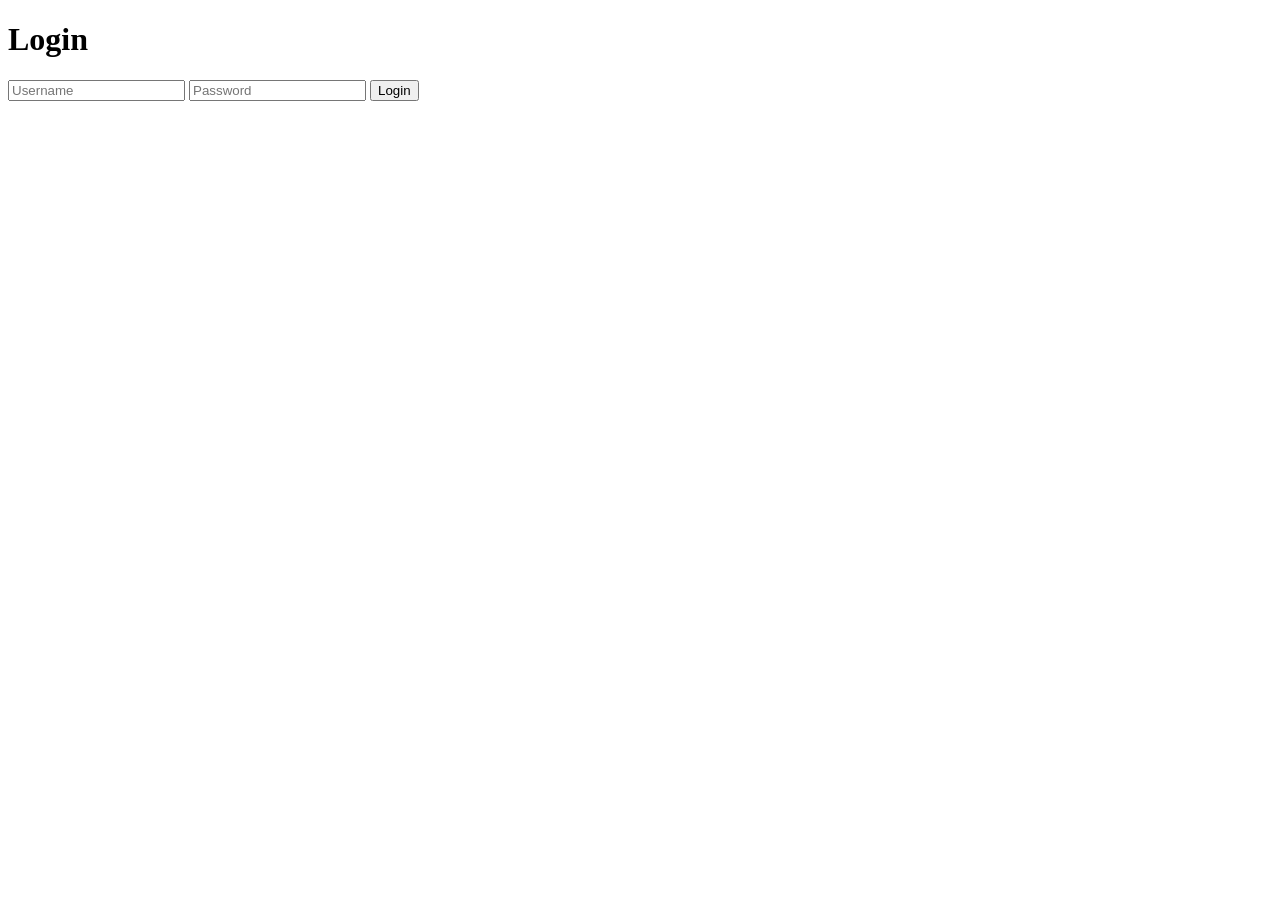
<file: templates/login.html>
<!DOCTYPE html>
<html>
<head>
    <meta charset="UTF-8">
    <title>Login</title>
</head>
<body>
    <h1>Login</h1>
    <form method="POST" action="/login">
        <input type="text" name="username" placeholder="Username" required>
        <input type="password" name="password" placeholder="Password" required>
        <button type="submit">Login</button>
    </form>
</body>
</html>
</file>
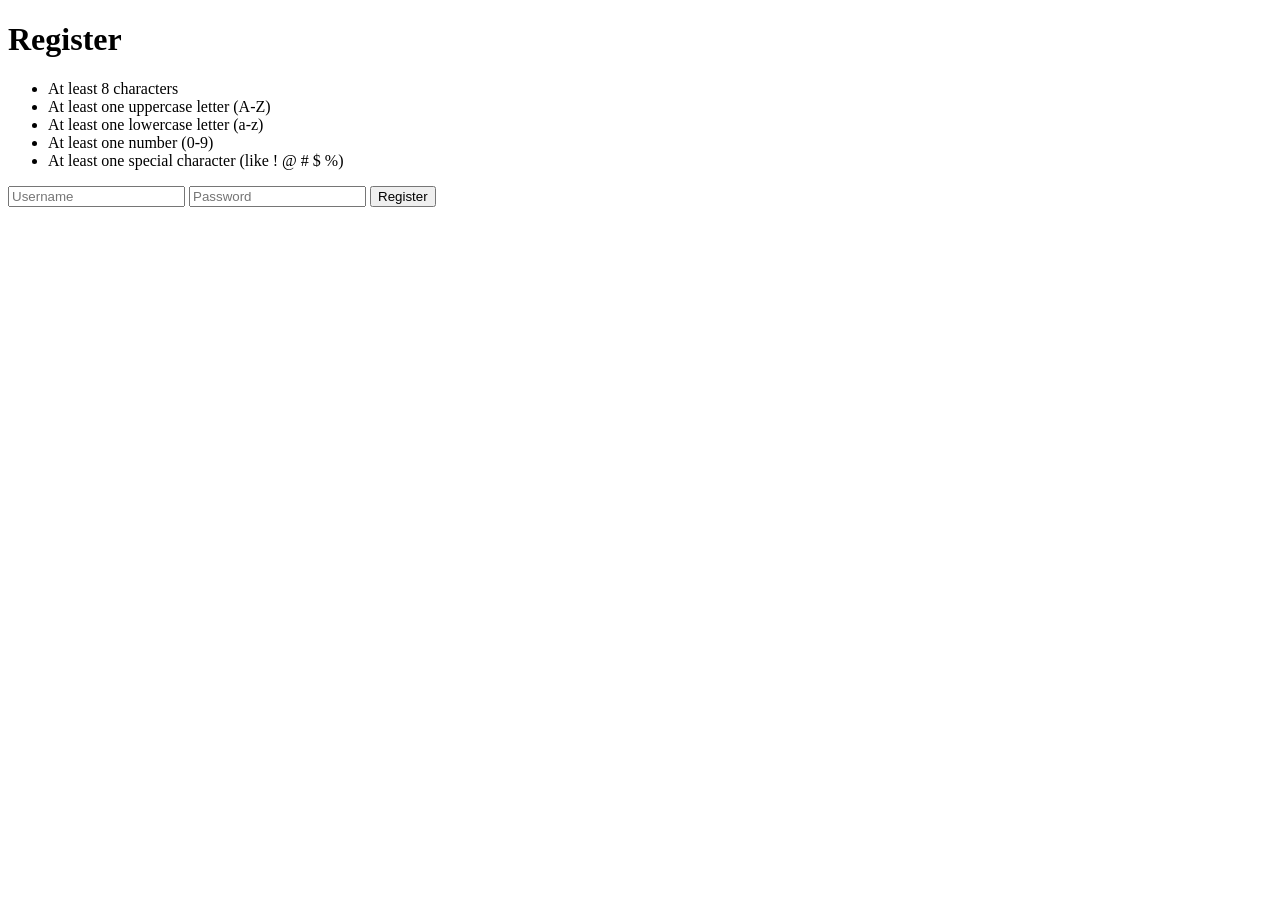
<file: templates/register.html>
<!DOCTYPE html>
<html>
<head>
    <meta charset="UTF-8">
    <title>Register</title>
</head>
<body>
    <h1>Register</h1>
    <ul>
        <li>At least 8 characters</li>
        <li>At least one uppercase letter (A-Z)</li>
        <li>At least one lowercase letter (a-z)</li>
        <li>At least one number (0-9)</li>
        <li>At least one special character (like ! @ # $ %)</li>
    </ul>
    <form method="POST" action="/register">
        <input type="text" name="username" placeholder="Username" required>
        <input type="password" name="password" placeholder="Password" required>
        <button type="submit">Register</button>
    </form>
</body>
</html>
</file>
